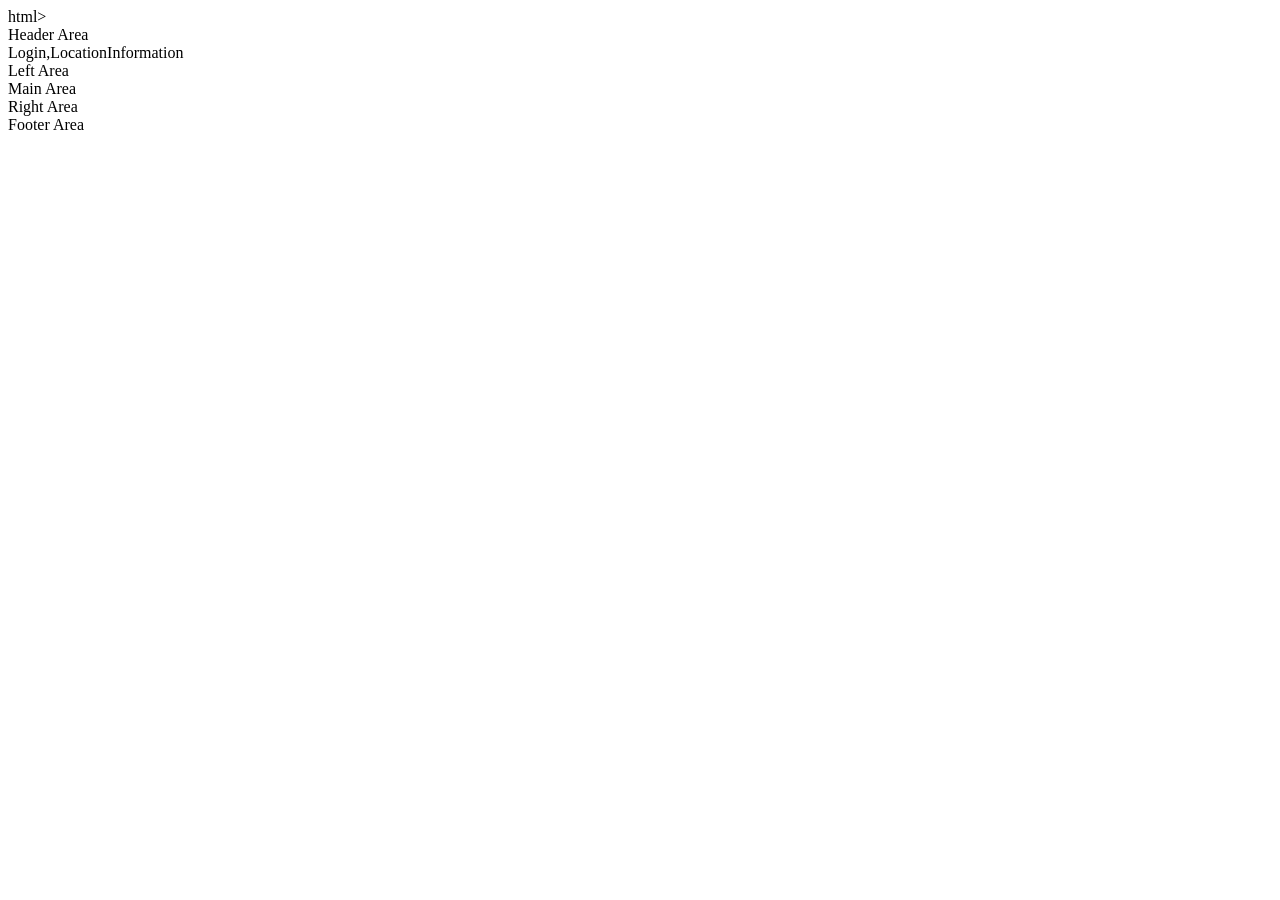
<file: index.html>
html>
    <head><title></title></head>
    <body bgcolor="white">
        <div class="h1">Header Area</div>
        <div class="h2">Login,LocationInformation</div>
        <div class="h3">Left Area</div>
        <div id="h4">Main Area</div>
        <div id="h5">Right Area</div>
        <div class="h6">Footer Area</div>
    </body>
</html>
</file>
